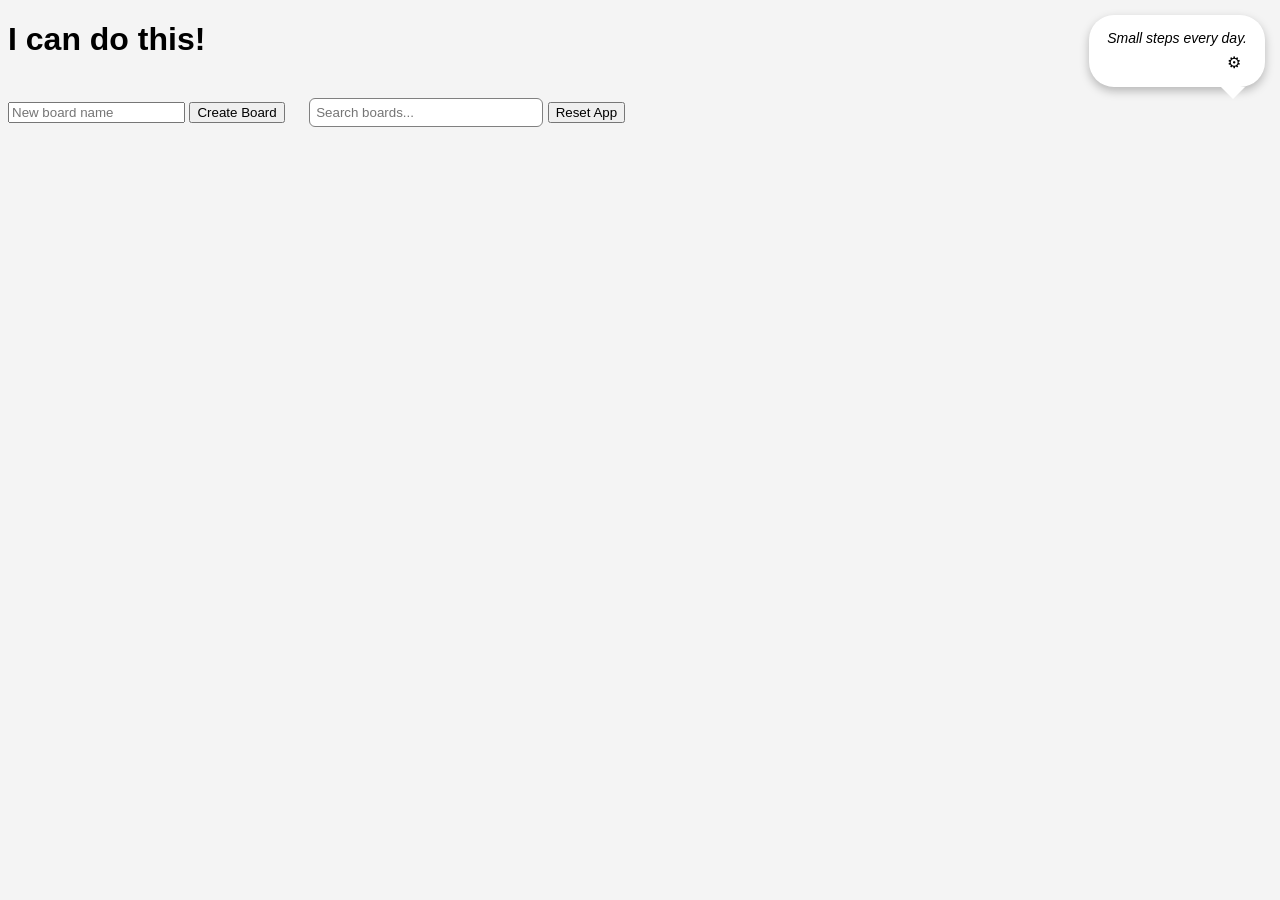
<file: index.html>
<!DOCTYPE html>
<html>

<head>

<meta charset="UTF-8">
<title>My Notes app</title>

<link rel="stylesheet" href="style.css">

</head>

<body>

<h1>I can do this!</h1>

<br>

<input id="boardName" placeholder="New board name">

<button onclick="addBoard()">Create Board</button>

<input id="boardSearch" placeholder="Search boards..." />

<button onclick="resetApp()">Reset App</button>

<br><br>

<div id="boardsList"></div>

<script src="script.js"></script>

<div id="quoteBubble">

<div id="quoteText"></div>

<div id="quoteControls">

<button onclick="editQuotes()">⚙</button>

</div>

</div>

<script src="quotes.js"></script>

</body>

</html>
</file>
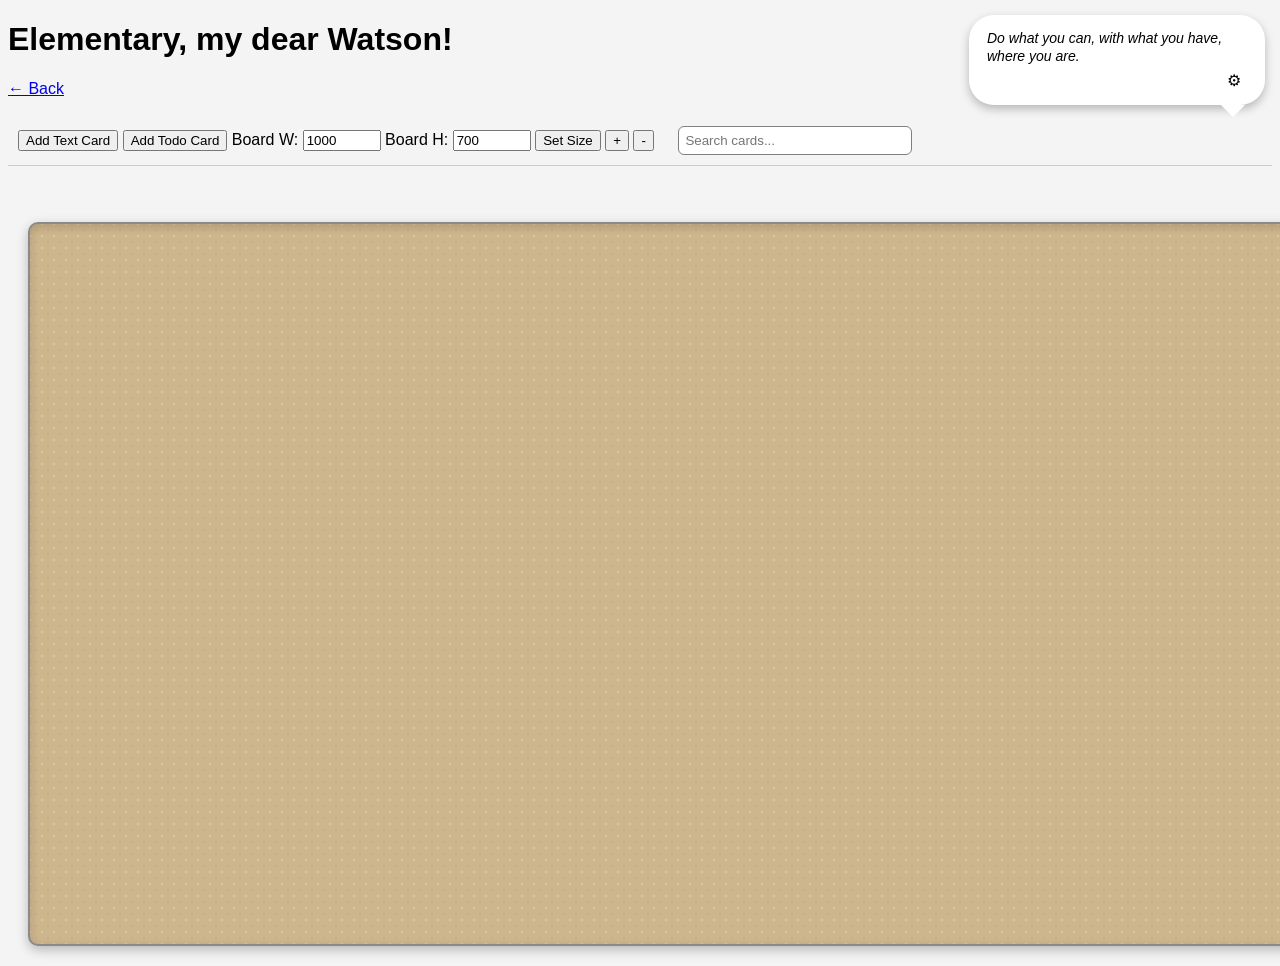
<file: board.html>
<!DOCTYPE html>
<html>

<head>

<meta charset="UTF-8">
<title>Board</title>

<link rel="stylesheet" href="style.css">

</head>

<body>

<h1>Elementary, my dear Watson!</h1>

<a href="index.html">← Back</a>

<br><br>

<div id="toolbar">  

<button onclick="addTextCard()">Add Text Card</button>

<button onclick="addTodoCard()">Add Todo Card</button>

Board W:

<input id="boardWidth" value="1000" style="width:70px">

Board H:

<input id="boardHeight" value="700" style="width:70px">

<button onclick="resizeBoard()">Set Size</button>

<button onclick="zoomIn()">+</button>

<button onclick="zoomOut()">-</button>

<input id="searchBox" placeholder="Search cards..." />

</div>

<br><br>

<div id="boardContainer">

<div id="board"></div>

</div>

<script src="board.js"></script>

<div id="quoteBubble">

<div id="quoteText"></div>

<div id="quoteControls">

<button onclick="editQuotes()">⚙</button>

</div>

</div>

<script src="quotes.js"></script>

</body>

</html>
</file>
<file: style.css>
body{
font-family:Arial;
background:#f4f4f4;
overflow:auto;
}


/* Sticky Toolbar */

#toolbar{

position:sticky;
top:0;

background:#f4f4f4;

padding:10px;

border-bottom:1px solid #ccc;

z-index:1000;

}


/* Corkboard */

#board{

position:relative;

width:100vw;
height:80vh;

margin:20px;

border-radius:10px;

border:2px solid #8a8a8a;


/* Cork color */

background-color:#cdb58c;


/* Cork texture */

background-image:

radial-gradient(
rgba(0,0,0,0.04) 1px,
transparent 1px
),

radial-gradient(
rgba(255,255,255,0.25) 1px,
transparent 1px
);

background-size:12px 12px, 12px 12px;

background-position:0 0, 6px 6px;


/* Shadows */

box-shadow:

inset 0 3px 8px rgba(0,0,0,0.15),
0 4px 12px rgba(0,0,0,0.25);

}


/* Cards */

.card{

position:absolute;

width:220px;

padding:10px;

background:yellow;

border:1px solid black;

z-index:10;

}


/* Drag Handle */

.drag{

cursor:move;
font-size:18px;
margin-bottom:5px;

}


/* Delete Button */

.delete{

position:absolute;

top:4px;
right:6px;

cursor:pointer;

font-size:14px;

}


/* Duplicate Button */

.duplicate{

position:absolute;

top:6px;
right:50px;

cursor:pointer;

font-size:14px;

}


/* Title + Body */

.title{

font-weight:bold;
margin-bottom:6px;

}

.body{

font-size:14px;

}


/* Todo */

.todoList{

padding-left:20px;

}


/* Placeholder Text */

.title:empty:before {

content:"Title";
opacity:0.4;

}

.body:empty:before {

content:"Write here...";
opacity:0.4;

}

.todoList li:empty:before {

content:"Task no";
opacity:0.4;

}


/* Rainbow Color Picker */

input[type="color"] {

width:26px;
height:26px;

border-radius:50%;

border:2px solid transparent;

background:
linear-gradient(white, white) padding-box,
conic-gradient(
red,
orange,
yellow,
green,
cyan,
blue,
purple,
red
) border-box;

padding:0;

cursor:pointer;

overflow:hidden;

}

input[type="color"]::-webkit-color-swatch-wrapper{
padding:0;
}

input[type="color"]::-webkit-color-swatch{

border:none;
border-radius:50%;

}


/* Card Color Picker */

.cardColor{

position:absolute;

top:6px;
right:26px;

width:24px;
height:24px;

display:flex;
align-items:center;
justify-content:center;

}

.cardColor input[type="color"]{

width:22px;
height:22px;

border-radius:50%;

border:2px solid transparent;

background:
linear-gradient(white,white) padding-box,
conic-gradient(
red,
orange,
yellow,
green,
cyan,
blue,
purple,
red
) border-box;

cursor:pointer;

padding:0;

overflow:hidden;

}

.cardColor input[type="color"]::-webkit-color-swatch-wrapper{
padding:0;
}

.cardColor input[type="color"]::-webkit-color-swatch{

border:none;
border-radius:50%;

}


/* Resize Handle */

.resize{

position:absolute;

right:0;
bottom:0;

width:16px;
height:16px;

cursor:se-resize;

background:rgba(0,0,0,0.25);

}


/* Search Boxes */

#searchBox,
#boardSearch{

margin-left:20px;

padding:6px;

width:220px;

border-radius:6px;

border:1px solid gray;

}


/* Board Rectangles */

#boardsList > div {

border-radius:12px;

box-shadow:0 2px 6px rgba(0,0,0,0.15);

transition:0.2s;

}

#boardsList > div:hover {

filter:brightness(1.08);
transform:scale(1.01);

}

/* Quote Bubble */

#quoteBubble{

position:fixed;

top:15px;
right:15px;

max-width:260px;

padding:14px 18px;

background:white;

border-radius:25px;

box-shadow:0 4px 10px rgba(0,0,0,0.25);

font-size:14px;

z-index:2000;

}

/* Speech tail */

#quoteBubble::after{

content:"";

position:absolute;

right:20px;
bottom:-12px;

width:0;
height:0;

border-left:12px solid transparent;
border-right:12px solid transparent;
border-top:12px solid white;

}

/* Quote text */

#quoteText{

font-style:italic;

line-height:1.3;

}

/* Settings button */

#quoteControls{

text-align:right;
margin-top:5px;

}

#quoteControls button{

border:none;
background:none;

cursor:pointer;

font-size:16px;

}
</file>
